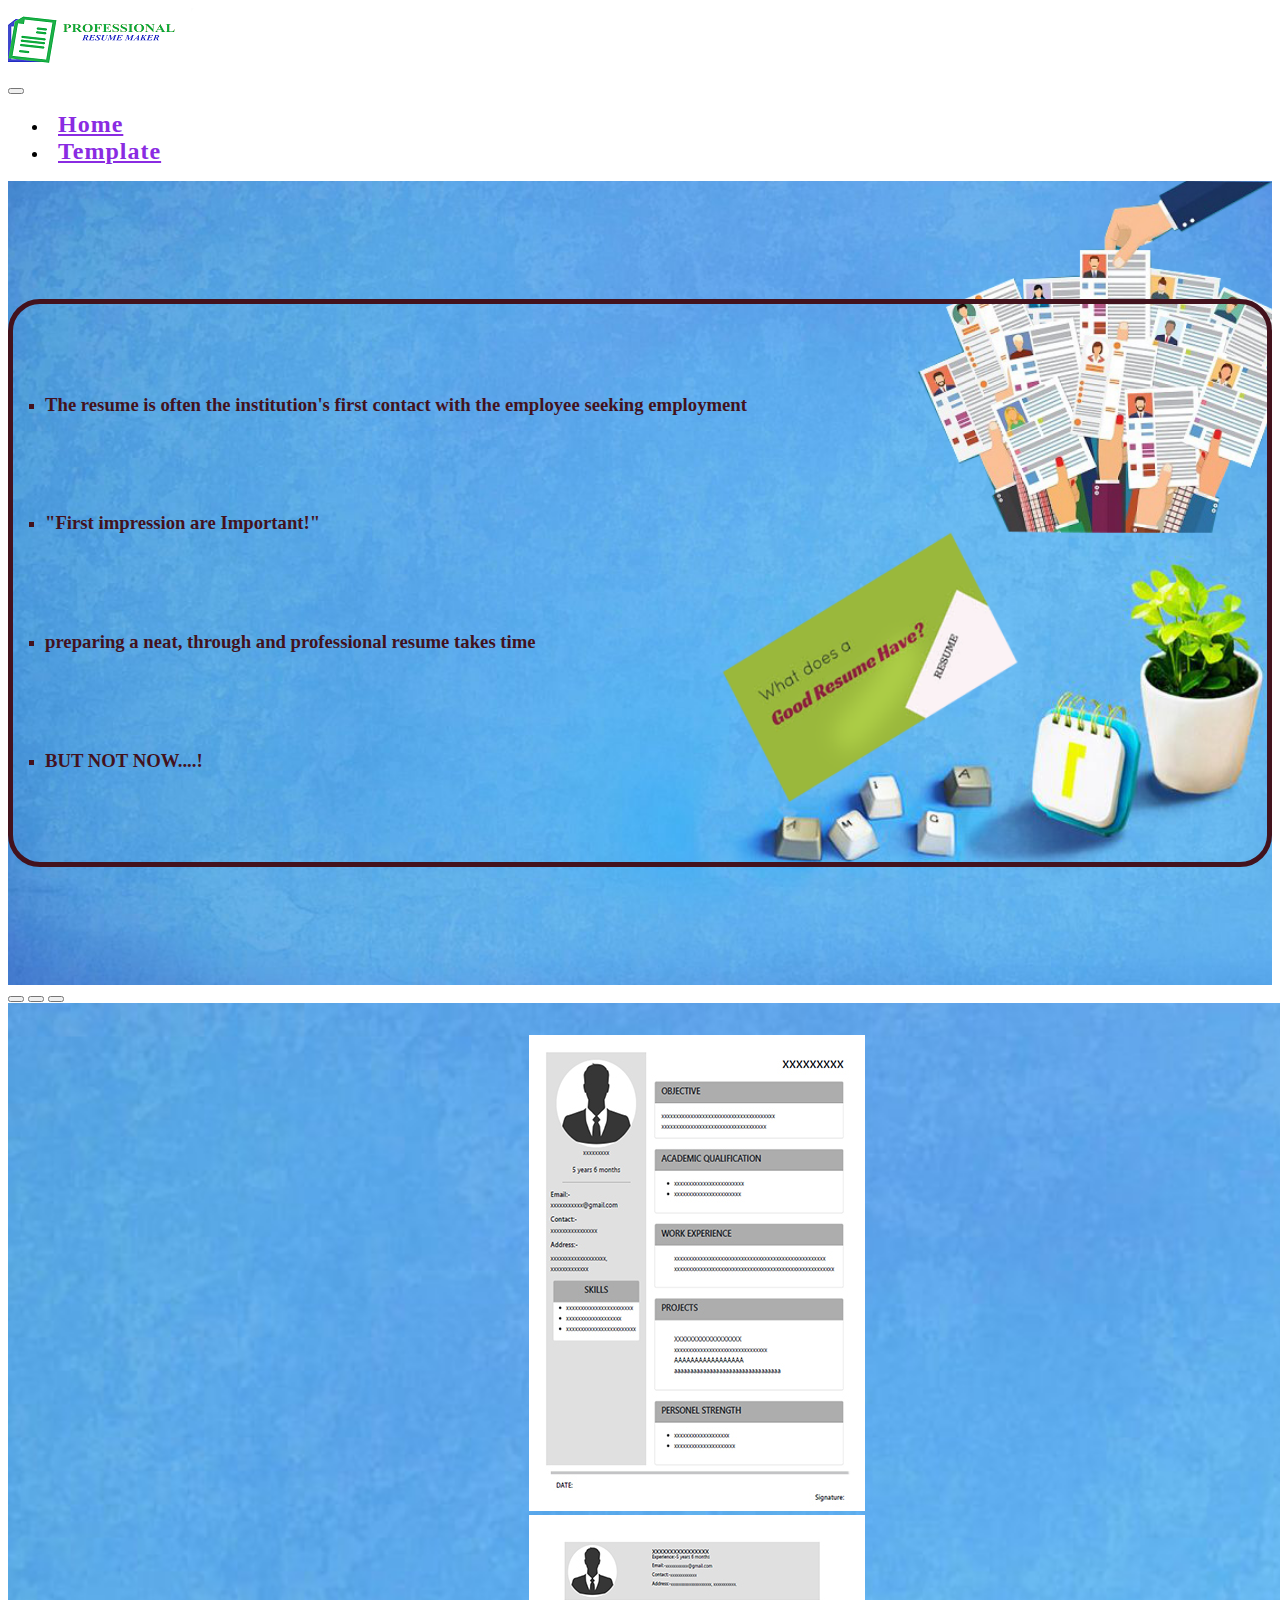
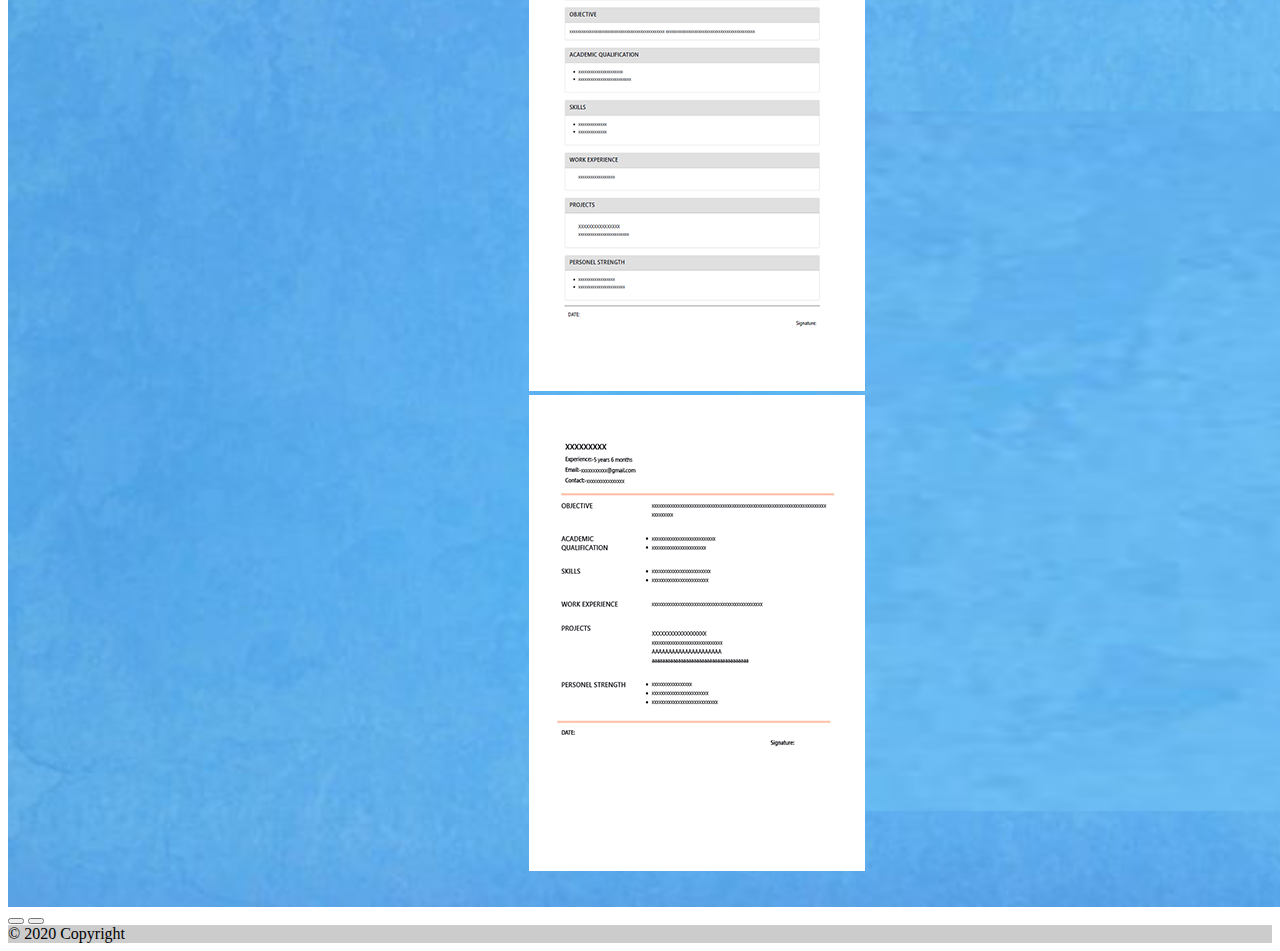
<file: index.html>
<!DOCTYPE html>
<html lang="en">
<head>
<meta charset="UTF-8">
<meta name="viewport" content="width=device-width, initial-scale=1.0">
<meta http-equiv="X-UA-Compatible" content="ie-edge">
<!-- bootstrap CDN -->
<link rel="stylesheet" href="https://cdn.jsdelivr.net/npm/bootstrap@5.1.3/dist/css/bootstrap.min.css" integrity="sha384-1BmE4kWBq78iYhFldvKuhfTAU6auU8tT94WrHftjDbrCEXSU1oBoqyl2QvZ6jIW3" crossorigin="anonymous">
<!-- OWN CSS -->
<link rel="stylesheet" href="https://pro.fontawesome.com/releases/v5.10.0/css/all.css" integrity="sha384-AYmEC3Yw5cVb3ZcuHtOA93w35dYTsvhLPVnYs9eStHfGJvOvKxVfELGroGkvsg+p" crossorigin="anonymous"/>
<link rel="stylesheet" type="text/css" href="style.css">
  <script type="text/javascript" src="jquery.js"></script>
  <!-- JavaScript Bundle with Popper -->
<script src="https://cdn.jsdelivr.net/npm/bootstrap@5.1.3/dist/js/bootstrap.bundle.min.js" integrity="sha384-ka7Sk0Gln4gmtz2MlQnikT1wXgYsOg+OMhuP+IlRH9sENBO0LRn5q+8nbTov4+1p" crossorigin="anonymous"></script>
</head>
<body>
<!-- header design -->
<header>
      <nav class="navbar navbar-expand-lg navbar-light bg-white navigation-wrap">
  <div class="container-fluid">
    <div class="d-flex"><img src="./img/logo.png"></div>
    <button class="navbar-toggler" type="button" data-bs-toggle="collapse" data-bs-target="#navbarSupportedContent" aria-controls="navbarSupportedContent" aria-expanded="false" aria-label="Toggle navigation">
      <span class="navbar-toggler-icon"></span>
    </button>

    <div class="collapse navbar-collapse" id="navbarSupportedContent">
      <ul class="navbar-nav ms-auto mb-2 mb-lg-0">
        <li class="nav-item">
          <a class="nav-link active" aria-current="page" href="#home">Home</a>
        </li>
        <li class="nav-item">
          <a class="nav-link" href="#demo">Template</a>
        </li>
        </ul>
    </div>
  </div>
</nav>
</header>




<!-- 
  ===================
  home section
  ===================
   -->
<section class="all" id="home">
<div class="container-fluid px-0 top-banner">
  <div class="container">
  <div class="row">
    <div class="col-lg-5 col-md-6">
      <ul class="inform">
        <li><h3>The resume is often the institution's first contact with the employee seeking employment</h3></li>
        <li><h3>"First impression are Important!"</h3></li>

        <li><h3>preparing a neat, through and professional resume takes time</h3></li>
        <li><h3>BUT NOT NOW....!</h3></li>
      </ul>
      
    </div>
    </div>
  </div>
</section>

<!-- Carousel -->
<div id="demo" class="carousel slide" data-bs-ride="carousel">

  <!-- Indicators/dots -->
  <div class="carousel-indicators">
    <button type="button" data-bs-target="#demo" data-bs-slide-to="0" class="active"></button>
    <button type="button" data-bs-target="#demo" data-bs-slide-to="1"></button>
    <button type="button" data-bs-target="#demo" data-bs-slide-to="2"></button>
  </div>
  
  <!-- The slideshow/carousel -->
  <div class="center">
    <div>
  <div class="carousel-inner inner_1">
    <div class="carousel-item active">
     <a href="resume_1.html" target="blank"> <img src="./img/resume_1.jpg" class="d-block"> </a>
    </div>
    <div class="carousel-item">
      <a href="resume_2.html" target="blank"> <img src="./img/resume_2.jpg" class="d-block"> </a>
    </div>
    <div class="carousel-item">
     <a href="resume_3.html" target="blank"> <img src="./img/resume_3.jpg"  class="d-block"> </a>
    </div>
  </div>
  </div>
 </div>

  <!-- Left and right controls/icons -->
  <button class="carousel-control-prev" type="button" data-bs-target="#demo" data-bs-slide="prev">
    <span class="carousel-control-prev-icon"></span>
  </button>
  <button class="carousel-control-next" type="button" data-bs-target="#demo" data-bs-slide="next">
    <span class="carousel-control-next-icon"></span>
  </button>
</div>







<!-- Footer -->
<footer class="bg-dark text-center text-white">
  <!-- Grid container -->
  <div class="container p-4">
  <!-- Copyright -->
  <div class="text-center p-3" style="background-color: rgba(0, 0, 0, 0.2);">
    © 2020 Copyright
  </div>
  <!-- Copyright -->
</footer>
<!-- Footer -->






<script type="text/javascript" src="js.js"></script>
</body>
</html>
</file>
<file: style.css>
.all{
	background: url("./img/background.png") no-repeat center;
	background-size: cover;
	width: 100%;
	padding: 6.375rem 0 6.375rem;
}
.full{
	padding-top: 30px;
	margin-left:5px;
	margin-bottom: 50px;
}
html{
	scroll-behavior: smooth;
}
.navigation-wrap{
width: 100%;
left: 0;
z-index: 100;
margin: 0px;
-webkit-transition: all 0.3s ease-out;
	transition: all 0.3s ease-out;
}
.navigation-wrap .nav-item{
padding: 0 0.625rem;
transition: all 200ms linear;
}

.navbar-toggler:focus{
	outline: unset;
	border: unset;
	box-shadow: none;
}
.nav-link{
  font-size: 24px;
  font-weight: 600;
  text-transform: capitalize;
  letter-spacing: 1px;
  color: blueviolet !important;
}
.nav-link:hover{
	color: red;
}
#cv_template{
	display: none;
}
.background_1{
	background-color: rgb(173, 173, 173);
}
.backgroundf_1{
	background-color: rgb(224, 224, 224);
}

.inform{
	box-sizing: border-box;
	border: 5px solid #43121d;
	padding: 2rem;
	border-radius: 2rem;
	color: #43121d;
	
}
.inform {
	line-height: 100px;
}
.inform li{
	list-style:  square;
}
.center{
	text-align: center;
	background: url("./img/background1.png") no-repeat center;
	background-size: cover;
	width: 100%;
	padding: 2rem;
}
.inner_1{
	display: inline-block;
	width: 32%;
	margin-left: 4%;
}

.my-img{
	width: 200px;
	height: 200px;
	border-radius: 50%;
}
.details{
	line-height: 15px;
	text-align: left;
	width: 100%;
	padding: 0px;
}
.details_a{
	text-align: left;
	width: 100%;
	padding: 0px;
	margin-top: 0px;
}

#emailT #contactT #addressT {
	word-break: break-all;
}

#cnT1, #weT1, #prT, #pnT1 {
	list-style: none;
}





/*======================
PRINT FIELD
========================*/
@media print {
.resume_a{
width: 100%;
margin-left: 60px;
		padding: 0px;
	}
	.resume_d{
		width: 800px;
		
	}
 .resume_c{
 	width: 250px;
 }
 .resume_b{
 	width: 500px;
 	margin-left:10px;
 	margin-right: 0px;
 }
.details{
	margin-left: -30px;
	padding-left: 0px;
width: 170px;
}
.details_a{
	margin-left:-30px;
	padding-left: 0px;
	width: 170px;
}
.detail_c{
width: 710px;
}
  #section-to-print {
        visibility: visible;
  }
 .hr{
 	width: 730px;
 }

#cvForm1, #cvForm2{
	display: none;
}
#header_1{
	display: none;
}
#footer_1{
	display: none;
}
}

/* ==========================
  Responsive Website
============================*/
@media (max-width: 1200px ){
	.inner_1{
		display: inline-block;
		width: 70%;
		margin-left: 30%;
	}
}

@media (max-width: 991px ){
	.all{
	background: url("./img/background.png") no-repeat center;
	background-size:cover;
	width: 100%;
	padding:auto;
}
.inform {
line-height:0px ;
margin: 0px;
}
.inform li h3{
	font-size: 20px;
}
.inner_1{
	display: inline-block;
	width: 64%;
	margin-left: 20%;
}

	}


/* =============================*/
	@media (max-width: 767px ){
.inform{
	line-height: 5px ;
	border: none;
	padding: 20px;
	color: #43121d;	
}
.all{
	background: url("./img/background1.png") no-repeat center;
	background-size: cover;
	width: 100%;
	padding: 20px;
}
.inner_1{
	display: inline-block;
	width: 80%;
	margin-left: 20%;
}
h3{
	font-size: 2rem;
}

}



/*===========================*/
@media (max-width: 500px ){
.inner_1{
	display: inline-block;
	width: 100%;
	margin-left: 10%;
}
}
</file>
